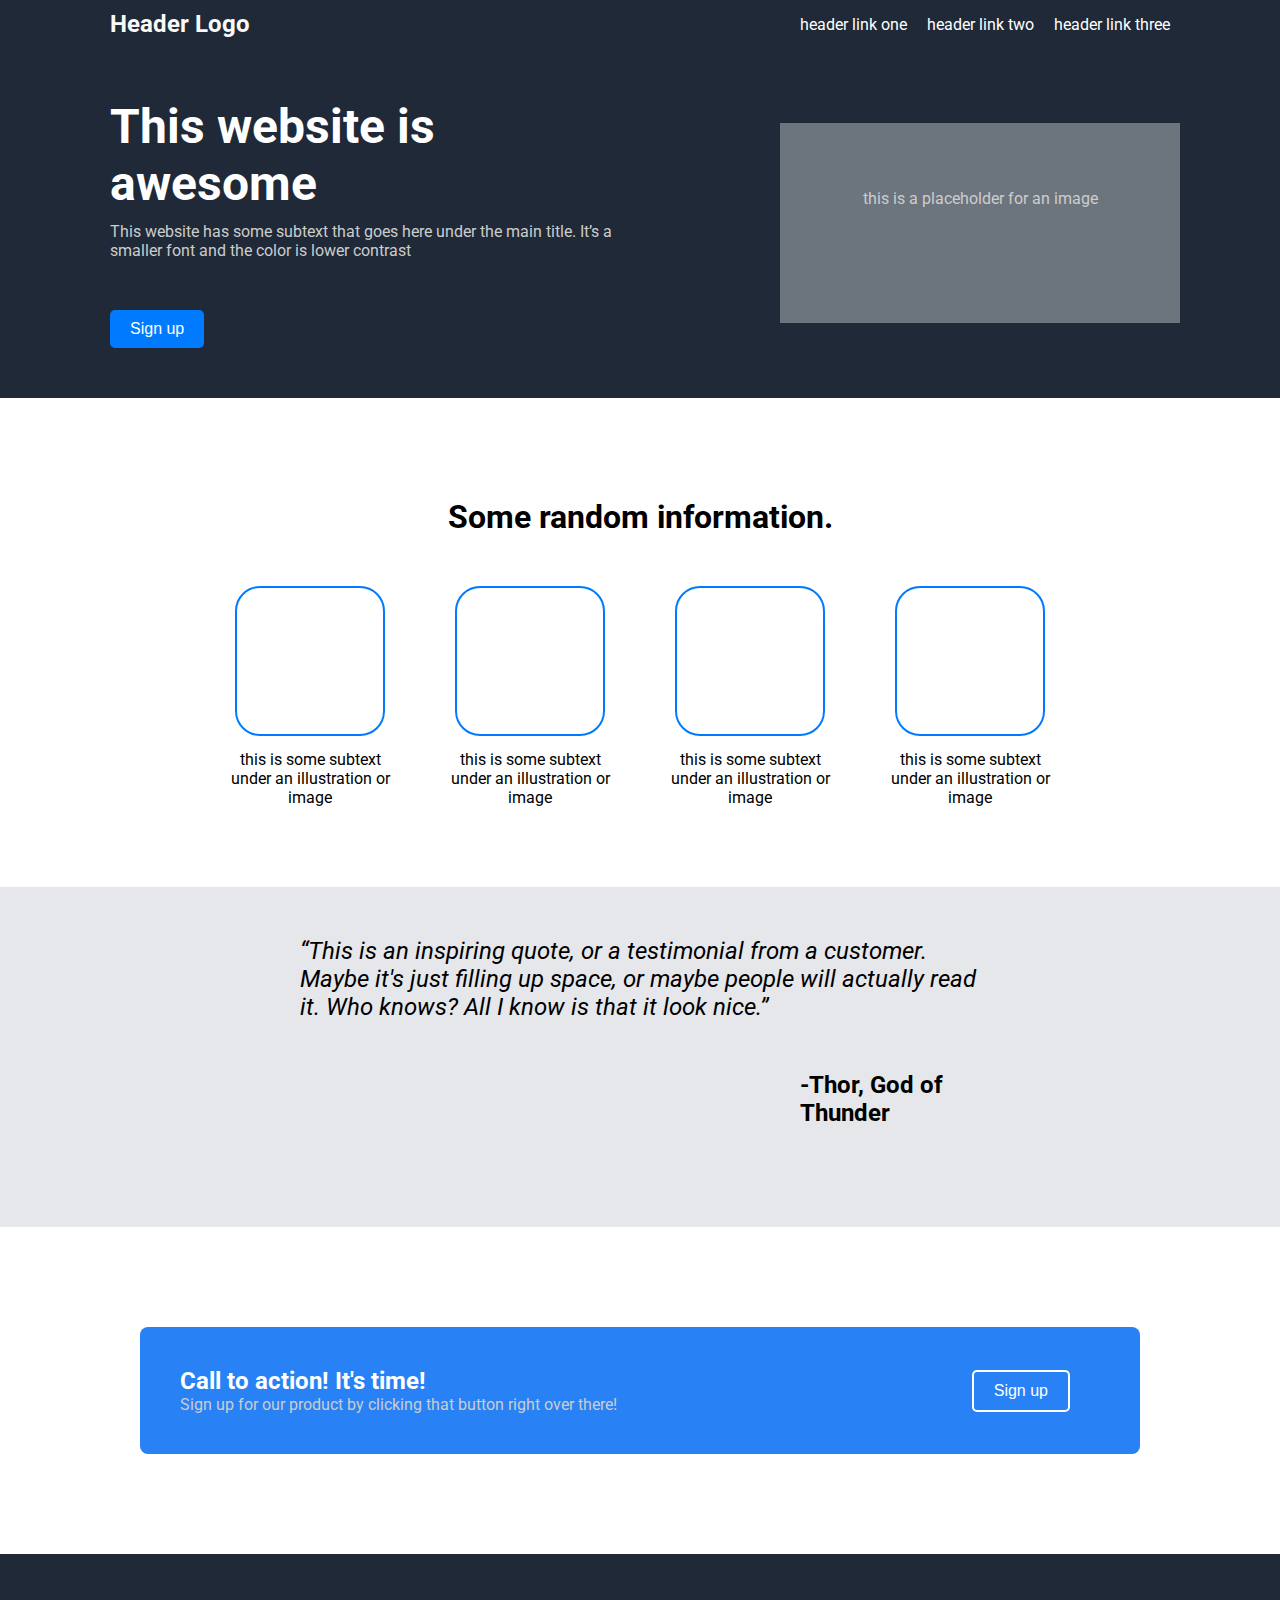
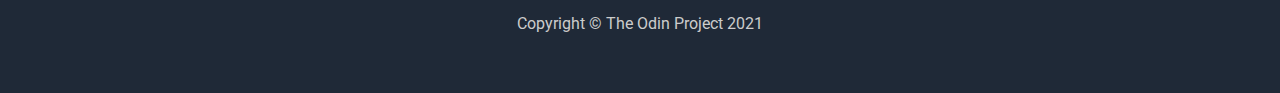
<file: landing page/index.html>
<!DOCTYPE html> 
<html lang="en">
<head>
    <link href='https://fonts.googleapis.com/css?family=Roboto' rel='stylesheet'>
    <meta charset="UTF-8">
    <title>Home</title>
    <link rel="stylesheet" href="/landing page/style.css">
</head>

<body>
    <div class="container">
        <div class="navbar">
            <nav>
                <div class="logo">
                    <a href="#">Header Logo</a>
                </div>
                <ul>
                    <li><a href="#link1">header link one</a></li>
                    <li><a href="#">header link two</a></li>
                    <li><a href="#">header link three</a></li>
                </ul>
            </nav>
        </div>

        <section class="content">
            <div class="text-section">
                <h1>This website is awesome</h1>
                <p>This website has some subtext that goes here under the main title. It’s a smaller font and the color is lower contrast</p>
                <button>Sign up</button>
            </div>
            <div class="image-placeholder">
                <p>this is a placeholder for an image</p>
            </div>
        </section>

        <section class="somerandominformation">
            <div class="information">
                <h2>Some random information.</h2>
                
            </div>
            
        </section>

        <section class="flexcontainer">
            <div class="flex-container">
                <div class="box">
                    <div class="box-content"></div>
                    <p id="p2">this is some subtext under an illustration or image</p2>
                </div>
                <div class="box">
                    <div class="box-content"></div>
                    <p id="p2">this is some subtext under an illustration or image</p2>
                </div>
                <div class="box">
                    <div class="box-content"></div>
                    <p id="p2">this is some subtext under an illustration or image</p2>
                </div>
                <div class="box">
                    <div class="box-content"></div>
                    <p id="p2">this is some subtext under an illustration or image</p2>
                </div>
            </div>
        </section>

        <section class="flexcontainer2">
                <div class="flex-container2">
                    <div class="quote">
                        <p class="quote-text">“This is an inspiring quote, or a testimonial from a customer. Maybe it's just filling up space, or maybe people will actually read it. Who knows? All I know is that it look nice.”</p>
                        <p class="quote-author">-Thor, God of Thunder</p>
                    </div>
                </div>
        </section>

        <div class="cta-container">
            <div class="cta-text">
                <h2>Call to action! It's time!</h2>
                <p>Sign up for our product by clicking that button right over there!</p>
            </div>
            <button class="cta-button">Sign up</button>
        </div>
        
    </div>

    <footer>
        <div class="footer">
            <div class="footer-logo">
                <p class="footer"> Copyright © The Odin Project 2021 </p>
            </div>
            
        </div>
    </footer>
</body>
</html>
</file>
<file: landing page/style.css>
* {
  margin: 0;
  padding: 0;
  box-sizing: border-box;
}

body {
  font-family: "Roboto", sans-serif;
}

.container {
  width: 100%;
}

.navbar {
  width: 100%;
  background-color: #1f2937;
  color: #fff;
  padding-left: 100px;
  padding-right: 100px;
}

.navbar nav {
  display: flex;
  align-items: center;
  justify-content: space-between;
  padding: 10px; /* Add padding only inside the navbar */
}

.navbar ul {
  list-style-type: none;
  display: flex;
}

.navbar li {
  padding-left: 20px;
}

.navbar a {
  text-decoration: none;
  color: #fff;
  font-weight: normal;
}

.navbar a:hover {
  color: #ccc;
}

.logo {
}

.logo a {
  font-size: 1.5rem;
  color: #f9faf8;
  font-weight: bold;
}

.content {
  display: flex;
  align-items: center;
  justify-content: space-between;
  padding: 50px;
  background-color: #1f2937;
  padding-left: 100px;
  padding-right: 100px;

  /* Ensure there's no margin at the top of the content */
}

.text-section {
  max-width: 50%;
  color: #fff;
  padding-left: 10px;
}

h1 {
  font-size: 3rem;
  padding-bottom: 10px;
}

h2 {
  font-size: 2rem;
  text-align: center;
  font-weight: bold;
}

p {
  font-size: 1rem;
  color: #ccc;
  padding-bottom: 50px;
}

button {
  background-color: #007bff;
  color: #fff;
  border: none;
  padding: 10px 20px;
  font-size: 1rem;
  cursor: pointer;
  border-radius: 5px;
}

.image-placeholder {
  background-color: #6c757d;
  width: 400px;
  height: 200px;
  display: flex;
  align-items: center;
  justify-content: center;
  color: #ccc;
}

.information {
  margin-top: 80px;
  color: black;
  background-color: white;
  width: 100%;
  text-align: center;
  padding: 20px 0;
}

.somerandominformation {
  width: auto;
  background-color: white;
}

.flex-container {
  display: flex;
  justify-content: space-around;
  align-items: center;
  padding: 20px 200px;
  flex-wrap: wrap;
}

.box {
  text-align: center;
  flex: 0 1 20%; /* Adjusting flex-basis to allow more items to fit */
  margin: 10px;
}

.box-content {
  width: 150px;
  height: 150px;
  border: 2px solid #007bff; /* Blue border to match the image */
  margin-bottom: 10px;
  display: inline-block;
  border-radius: 25px;
}

#p2 {
  font-size: 1rem;
  color: black;
  padding-bottom: 50px;
}

.flex-container2 {
  display: flex;
  justify-content: space-around;
  align-items: center;
  flex-wrap: wrap;
  background-color: #e5e7eb;
  padding-left: 300px;
  padding-right: 300px;
  padding-top: 50px;
  padding-bottom: 50px;
}

.quote-text {
  font-size: 1.5em;
  font-style: italic;
  color: black;
  text-wrap: center;
}
.quote-author {
  font-size: 1.5em;
  font-weight: bold;
  color: black;
  padding-left: 500px;
}

.cta-container {
  display: flex;
  justify-content: space-between;
  align-items: center;
  background-color: #2882f6; /* Blue background color */
  padding: 20px;
  border-radius: 8px;
  max-width: 1000px;
  margin: 20px auto; /* Centers the CTA on the page */
  color: white;
  margin-top: 100px;
  margin-bottom: 100px;
}

.cta-text {
  padding: 20px;
  padding-right: 50px;
}

.cta-text h2 {
  font-size: 24px;
  padding-left: 0px;
  text-align: left;
}

.cta-text p {
  font-size: 16px;
  padding: 0px;
}

.cta-button {
  background-color: #2882f6;
  color: white;
  border: 2px solid white;
  border-radius: 5px;
  font-size: 16px;
  cursor: pointer;
  margin-right: 50px;
}

footer {
  background-color: #1f2937;
  color: #fff;
  text-align: center;
  padding: 10px;
}

footer p {
  padding-top: 50px;
  font-size: 1rem;
}
</file>
